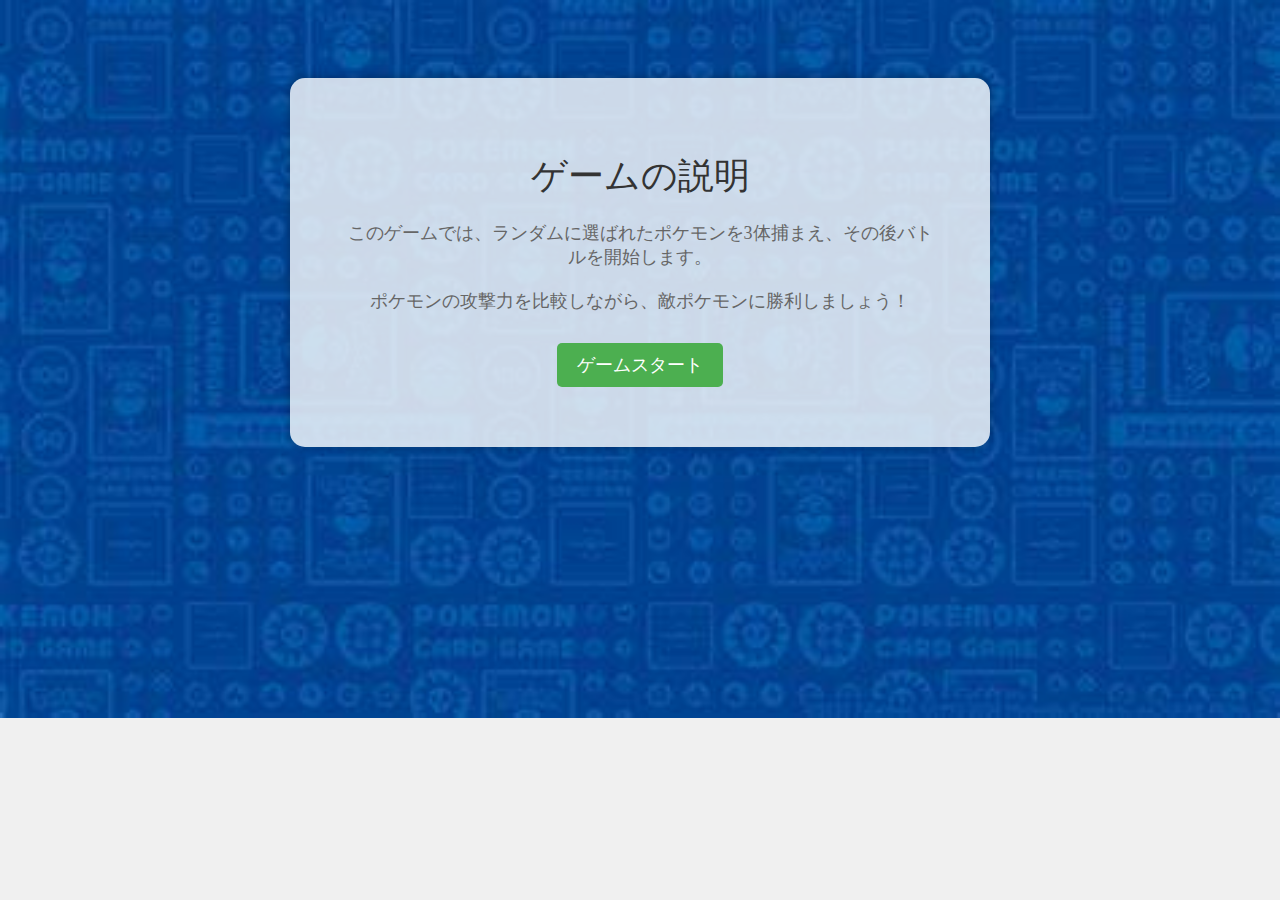
<file: instructions.html>
<!DOCTYPE html>
<html lang="ja">
<head>
    <meta charset="UTF-8">
    <meta name="viewport" content="width=device-width, initial-scale=1.0">
    <title>ランダムポケモンバトル - 説明</title>
    <link rel="stylesheet" href="style.css">
</head>
<body class="instructions-background">
    <div class="instructions-screen">
        <h1>ゲームの説明</h1>
        <p>このゲームでは、ランダムに選ばれたポケモンを3体捕まえ、その後バトルを開始します。</p>
        <p>ポケモンの攻撃力を比較しながら、敵ポケモンに勝利しましょう！</p>
        <button onclick="location.href='game.html'">ゲームスタート</button>
    </div>
</body>
</html>
</file>
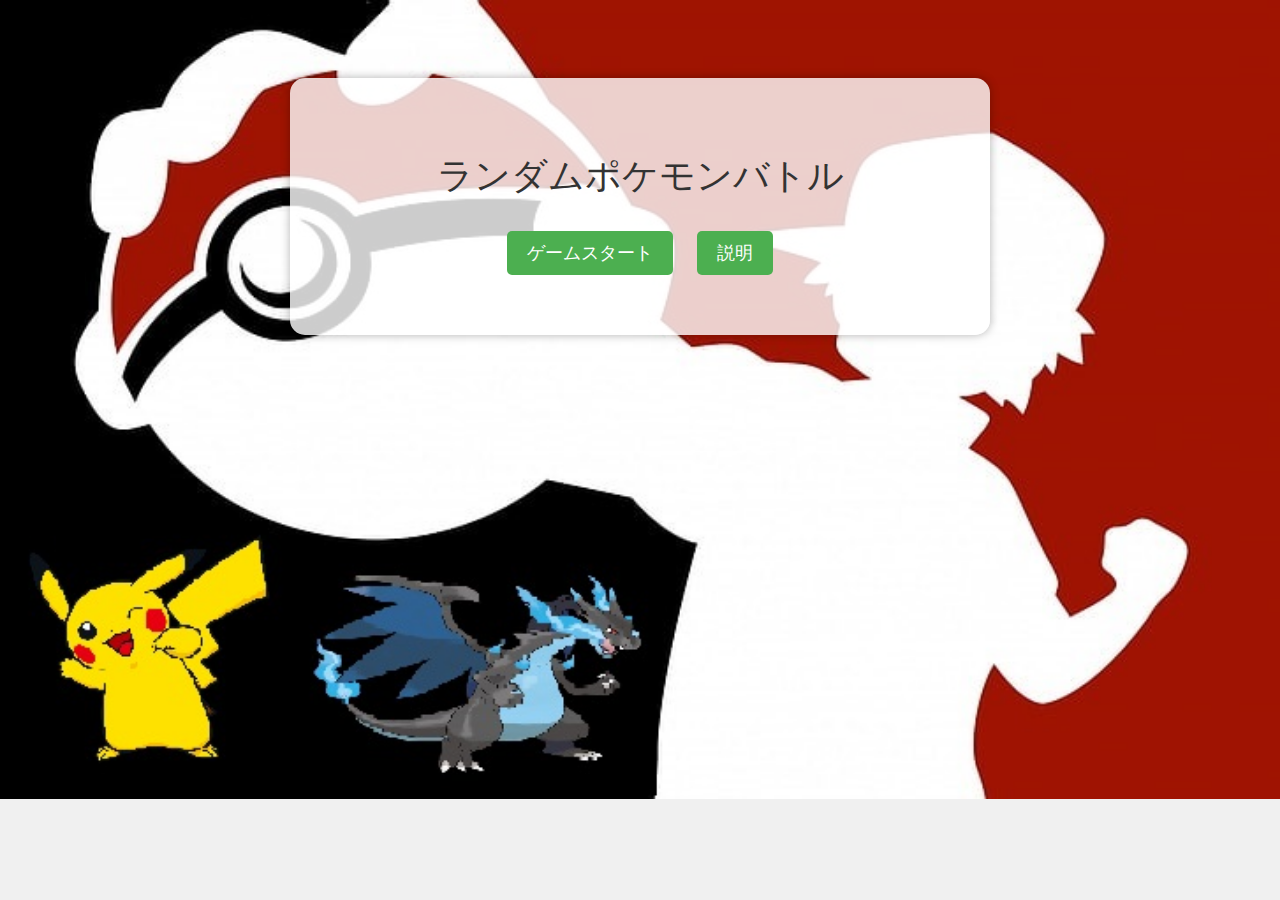
<file: start.html>
<!DOCTYPE html>
<html lang="ja">
<head>
    <meta charset="UTF-8">
    <meta name="viewport" content="width=device-width, initial-scale=1.0">
    <title>ランダムポケモンバトル - スタート画面</title>
    <link rel="stylesheet" href="style.css">
</head>
<body class="start-background">
    <div class="start-screen">
        <h1>ランダムポケモンバトル</h1>
        <button onclick="location.href='game.html'">ゲームスタート</button>
        <button onclick="location.href='instructions.html'">説明</button>
    </div>
</body>
</html>
</file>
<file: style.css>
body {
    /* 背景色と背景設定 */
    background-color: #f0f0f0;
    background-size: cover;
    background-repeat: no-repeat;
    padding: 20px;
    font-family: "Dela Gothic One";
    font-weight: 400;
    font-style: normal;
}

h1 {
    font-family: "Dela Gothic One";
    color: #00bfff;
    font-size: 60px;
    font-weight: 400;
}

h2 {
    font-family: "M PLUS 1p";
    font-size: 30px;
    display: flex;
    justify-content: center;
    align-items: center;
}

/* ポケモン選択画面の背景画像 */
body.selecting {
    background-image: url('./poke1.jpg');
}

/* バトル画面の背景画像 */
body.battling {
    background-image: url('./poke2.webp');
}

/* 勝利画面の背景画像 */
body.victory {
    background-image: url('./kati2.png');
}

/* 敗北画面の背景画像 */
body.defeat {
    background-image: url('./make4.jpg');
}

.container {
    max-width: 800px;
    margin: auto;
    background-image: url('./3.jpg');
    padding: 20px;
    box-shadow: 0 0 10px rgba(0, 0, 0, 0.1);
    text-align: center;
}

.pokemon-container {
    display: flex;
    justify-content: center;
    align-items: center;
    height: 300px;
}

.pokemon-info {
    width: 150px;
    display: inline-block;
    padding: 10px;
    margin: 10px;
    border: 1px solid #ddd;
    background-color: #fafafa;
    text-align: center;
    cursor: pointer;
    position: relative;
}

.pokemon-info img {
    max-width: 100px;
    height: auto;
}

button {
    margin: 10px;
}

/* アイコン用のスタイルを追加 */
.title-icons {
    display: flex;
    justify-content: space-between; /* 左右に配置 */
    align-items: center;
    margin-bottom: 10px;
}

.player-icon, .enemy-icon {
    width: 50px; /* アイコンのサイズを大きくする */
    height: 50px; /* アイコンのサイズを大きくする */
}

/* 追加部分 */
/* スタート画面の背景画像 */
body.start-background {
    background-image: url('./pokemon-pretty-picture-background-wallpaper-preview.png'); /* スタート画面の背景画像 */
    background-size: cover;
    background-repeat: no-repeat;
}

.start-screen {
    text-align: center;
    padding: 50px;
    background-color: rgba(255, 255, 255, 0.8); /* 白の半透明背景 */
    border-radius: 15px;
    box-shadow: 0 0 10px rgba(0, 0, 0, 0.3); /* 軽い影を追加 */
    max-width: 600px;
    margin: 50px auto;
}

.start-screen h1 {
    font-size: 36px;
    margin-bottom: 20px;
    color: #333;
}

.start-screen button {
    padding: 10px 20px;
    font-size: 18px;
    cursor: pointer;
    margin: 10px;
    border: none;
    background-color: #4CAF50; /* 緑色 */
    color: white;
    border-radius: 5px; /* 角を丸くする */
    transition: background-color 0.3s ease; /* ホバー時のアニメーション */
}

.start-screen button:hover {
    background-color: #45a049; /* ホバー時の色 */
}

.start-image {
    max-width: 100%;
    height: auto;
    margin: 20px 0;
}

/* 説明画面の背景画像 */
body.instructions-background {
    background-image: url('./OIP.png'); /* 説明画面の背景画像 */
    background-size: cover;
    background-repeat: no-repeat;
}

.instructions-screen {
    text-align: center;
    padding: 50px;
    background-color: rgba(255, 255, 255, 0.8); /* 白の半透明背景 */
    border-radius: 15px;
    box-shadow: 0 0 10px rgba(0, 0, 0, 0.3); /* 軽い影を追加 */
    max-width: 600px;
    margin: 50px auto;
}

.instructions-screen h1 {
    font-size: 36px;
    margin-bottom: 20px;
    color: #333;
}

.instructions-screen p {
    font-size: 18px;
    margin-bottom: 20px;
    color: #666;
}

.instructions-screen button {
    padding: 10px 20px;
    font-size: 18px;
    cursor: pointer;
    margin: 10px;
    border: none;
    background-color: #4CAF50; /* 緑色 */
    color: white;
    border-radius: 5px; /* 角を丸くする */
    transition: background-color 0.3s ease; /* ホバー時のアニメーション */
}

.instructions-screen button:hover {
    background-color: #45a049; /* ホバー時の色 */
}

.instructions-image {
    max-width: 100%;
    height: auto;
    margin: 20px 0;
}
</file>
